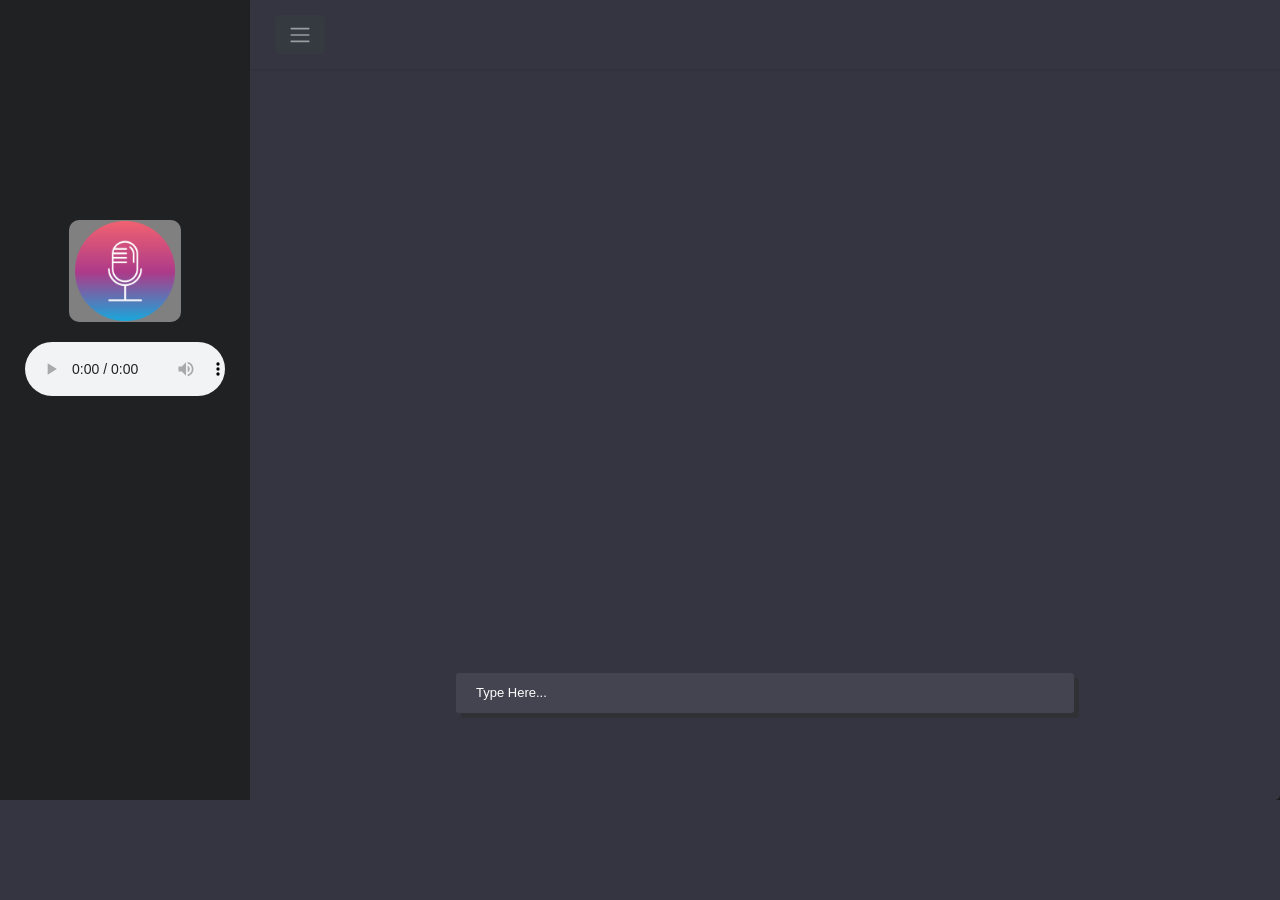
<file: templates/chatbox.html>
<!DOCTYPE html>
<html lang="en">
<head>
    <meta charset="UTF-8">
    <meta http-equiv="X-UA-Compatible" content="IE=edge">
    <meta name="viewport" content="width=device-width, initial-scale=1.0">
    <title>practice CHATBOT</title>
    <script src="https://ajax.googleapis.com/ajax/libs/jquery/3.5.1/jquery.min.js"></script>
    <!-- <link rel="stylesheet" href="../static/style.css"> -->
    <!-- <link rel="stylesheet" href="https://cdn.jsdelivr.net/npm/bootstrap@5.0.2/dist/css/bootstrap.min.css"> -->
    <link rel="stylesheet" href="https://cdnjs.cloudflare.com/ajax/libs/font-awesome/4.7.0/css/font-awesome.min.css">
    <!-- Latest compiled and minified CSS -->
<link rel="stylesheet" href="https://cdn.jsdelivr.net/npm/bootstrap@4.6.2/dist/css/bootstrap.min.css">
<link rel="stylesheet" href="../static/style.css">

<!-- jQuery library -->
<!-- <script src="https://cdn.jsdelivr.net/npm/jquery@3.6.1/dist/jquery.slim.min.js"></script> -->

<!-- Popper JS -->
<script src="https://cdn.jsdelivr.net/npm/popper.js@1.16.1/dist/umd/popper.min.js"></script>

<!-- Latest compiled JavaScript -->
<script src="https://cdn.jsdelivr.net/npm/bootstrap@4.6.2/dist/js/bootstrap.bundle.min.js"></script>
</head>

<body>
<div id="container">
   
<!-- <body background="../static/img/hat.jpg"> -->
   
  <div class="wrapper">
    <!-- Sidebar  -->
    <nav id="sidebar">
        <div class="sidebar-header">
          <center>
   
            <button id="recBtn" onclick="toggleRecording()"><img src="../static/microphone.png"></button>
          <br>
          
          
          <audio id="audioPlayer" controls style="width: 200px;">
            <source id="audioSource" src="" type="audio/mpeg">
            Your browser does not support the audio element.
          </audio>
           </center>
          
    </nav>
    <main>
    <!-- Page Content  -->
    <div id="content">

        <nav class="navbar navbar-expand-lg navbar-dark bg-dark">
            <div class="container-fluid">

                <button type="button" id="sidebarCollapse"  class="btn btn-dark ">
                    <i class="navbar-toggler-icon "></i>
                    <span></span>
                </button>
                

                <div class="collapse navbar-collapse" id="navbarSupportedContent">
                   
                </div>
            </div>
        </nav>
    </div>
        


<header>
  <!-- <img src="https://s3-us-west-2.amazonaws.com/s.cdpn.io/1940306/chat_avatar_01.jpg" alt=""> -->
  <div>
      <!-- <h2 style="color: white;">Chat with  GPT</h2> -->
      <!-- <h3>already  len messages</h3> -->
  </div>
  <!-- <img src="https://s3-us-west-2.amazonaws.com/s.cdpn.io/1940306/ico_star.png" alt=""> -->
  <div style="  margin-top: -29px;">
      <p style="color: rgb(34, 34, 34);z-index: 5;text-align: left;  ">  </p>
      <p style="color: rgb(61, 61, 61);z-index: 5;text-align: left;  ">  </p>
      <!-- <p style="color: rgb(63, 63, 63);z-index: 5;text-align: left;  ">  test</p> -->
  </div>
</header>

<ul id="chat">

  
  <li class="me">
    <div class="msg msg-left" id="chatbox">
      <center>
      <div class="bubble"id = "demos">
        <!-- <p class="bottext">  </p> -->
          
       
      </div>
    </center>
    </div>
  </li>
 
 
  
   </ul>

  <footer>

    <div class="type-area">
      <div  id="userInput">
        <center>
          <!-- <button id="recBtn" onclick="toggleRecording()"><img  class="icon"src="https://img.icons8.com/material-two-tone/24/000000/microphone--v1.png"/></button> -->
          <input type="text" class="typing"  name="msg" id="textInput" placeholder="Type Here...">
          <span class="send">
            
            <!-- <i class="fa fa-paper-plane" id='buttonInput' style="padding-top: 10px;color: green;"></i> -->
          </span>
        </center>
   
    </div>
  </div>
  
  </footer>

</main>
</div>
</div>

  <script>
var i = 0;
// var txt = 'Lorem ipsum typing effect!'; /* The text */
var speed = 50; /* The speed/duration of the effect in milliseconds */





document.getElementById("textInput").onclick = function() {myFunction()};

function myFunction() {
  document.getElementById("textInput").style.borderColor = 'green';
}


        function gotbotresponse(){
            var rawtext = $('#textInput').val();
            var userHtml = '<div class="box1"><img src="https://ps.w.org/user-avatar-reloaded/assets/icon-256x256.png?rev=2540745" id="avatar"><P class = "usertext" id="scroll" ><span>' + rawtext +'</span></p></div>';
              // window.alert(rawtext)
            $('#textInput').val("");
            $('#chatbox  .bubble').append(userHtml);
           
            $.get("/get" , { msg : rawtext }).done(function(data){
                
                var botHtml = '<div class="box2" id="box2"><img src="/static/logo.jpg" id="avatar2"><P class ="bottext" id="scroll2"><span></span>  </p></div>';
                $('#chatbox  .bubble').append(botHtml);

                let names =document.getElementsByClassName('bottext');
                let last = names[names.length-1];
                last.scrollIntoView({block:'start'})
                var i = 0;
                var speed = 30; /* The speed/duration of the effect in milliseconds */
                var x = document.getElementById("demos");
                function typeWriter() {
                  if (i < data.length) {
                    x.querySelector(".box2:nth-last-child(1) .bottext:nth-last-child(1) span").innerHTML += data.charAt(i);
                    i++;
                    setTimeout(typeWriter, speed);
                  }
                }
                typeWriter()
                
                
               
                 
                    
            });
}
        $('#textInput').keypress(function(e){
                if(e.which == 13){
                    
                    gotbotresponse();
                    let names = document.getElementsByClassName('usertext');
                    let last = names[names.length-1];
                    last.scrollIntoView({block:'start'})
                }

            });
            $('#buttonInput').click(function(){
                gotbotresponse();
                

            });
   
    const d = new Date();
    // document.getElementById("demo").innerHTML = d.getHours() +':'+ d.getMinutes() +':'+d.getSeconds();
 
  

  
  var recognition = new webkitSpeechRecognition();
  recognition.continuous = false;
  recognition.interimResults = true;
  var isRecording = false;
  var transcribing = false;
  var transcript = "";
  
  function toggleRecording() {
      if (!isRecording) {
          recognition.start();
          document.getElementById("recBtn").innerHTML = '<img src="../static/mic.png">';
          isRecording = true;
          transcribing = true;
      } else {
          recognition.stop();
          document.getElementById("recBtn").innerHTML = '<img src="../static/microphone.png">';
          isRecording = false;
      }
  }
  
  function playAudio(audioFile) {
      var audioPlayer = document.getElementById("audioPlayer");
      var audioSource = document.getElementById("audioSource");
      audioSource.src = audioFile;
      audioPlayer.load();
      audioPlayer.play();
  }
  
  recognition.onresult = function(event) {
      if (event.results[event.results.length-1].isFinal) {
          transcript = event.results[event.results.length-1][0].transcript;
      }
  };
  
  recognition.onend = function() {
      if(transcribing){
          console.log(transcript);
          // Send transcript to Flask backend
          fetch('https://trstd.knovatek.ca/transcript', {
              method: 'POST',
              body: JSON.stringify({'transcript': transcript}),
              headers: {
                  'Content-Type': 'application/json'
              }
          })
          .then(response => response.json())
          .then(data => playAudio('/audio/'+data.audio_file+'?t='+new Date().getTime()))
  
  
      }
      transcribing = false;
      transcript = "";
  };
  $(document).ready(function () {
          $('#sidebarCollapse').on('click', function () {
              $('#sidebar').toggleClass('active');
          });
      });
  </script>
  </body>
</html>
</file>
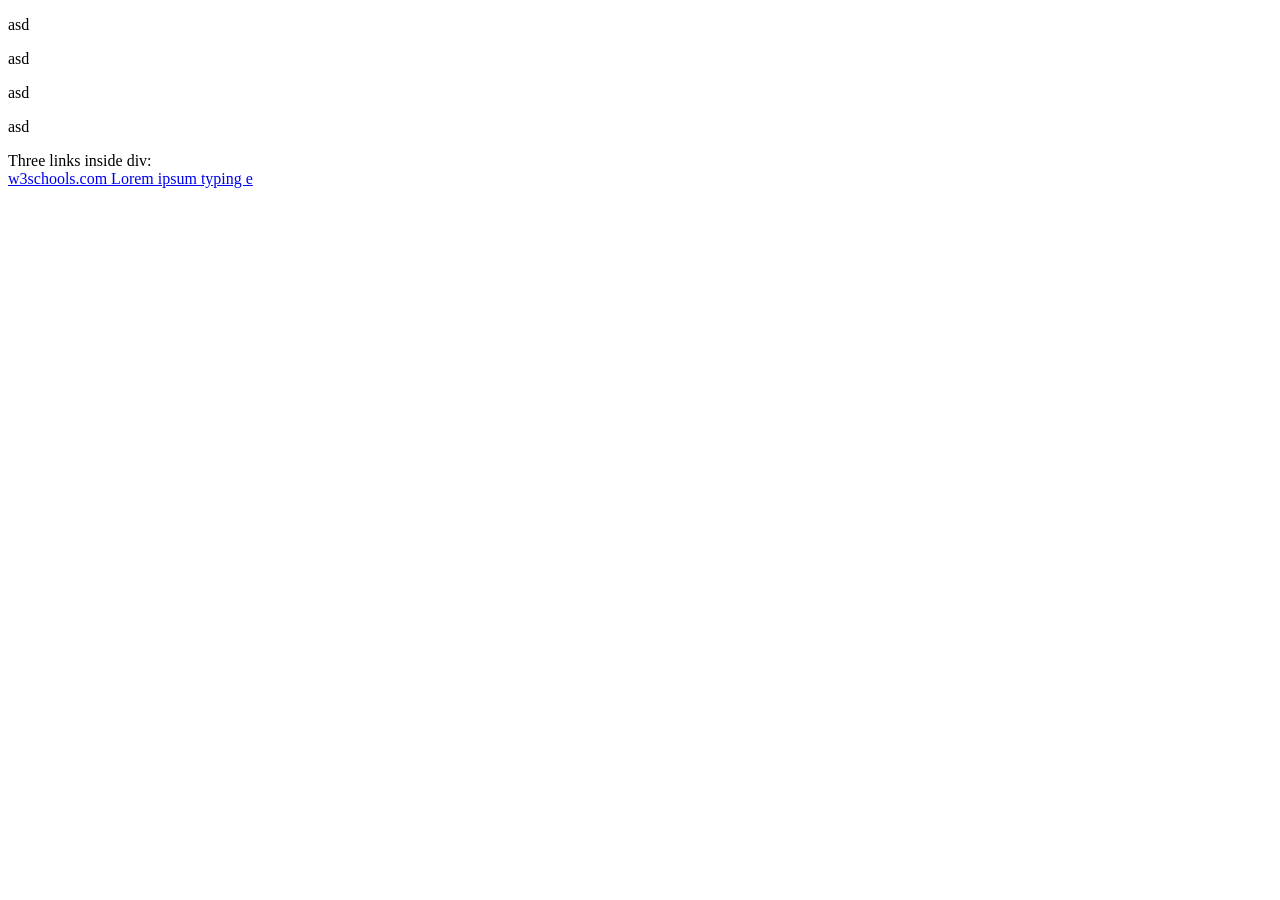
<file: templates/home.html>
<!DOCTYPE html>
<html lang="en">
<head>
  <meta charset="UTF-8">
  <meta http-equiv="X-UA-Compatible" content="IE=edge">
  <meta name="viewport" content="width=device-width, initial-scale=1.0">
  <title>Document</title>
</head>
<body>
  <p id="b" >asd</p>
  <p id="b" >asd</p>
  <p id="b" >asd</p>
  <p id="b" >asd</p>
  <div id="myDIV">
    Three links inside div:
    <div id="box2">
    <a href="https://www.w3schools.com" class="an">w3schools.com <span></span></a>
    <!-- <a href="http://www.disney.com" target="_blank" class="an">disney.com</a>
    <a href="http://www.wikipedia.org" target="_top" class="an">wikipedia.org</a> -->
  </div>
</div>
  <script>
var a = 0

var mytxt = "scroll"
var total = a.toString() + mytxt
// window.alert(total)
var i = 0;
var txt = 'Lorem ipsum typing effect!'; /* The text */
var speed = 50; /* The speed/duration of the effect in milliseconds */
var x = document.getElementById("myDIV");

function typeWriter() {
  if (i < txt.length) {
    x.querySelector("#box2 .an:nth-last-child(1) span").innerHTML += txt.charAt(i);
    
    i++;
    setTimeout(typeWriter, speed);
    var a =+ 1
    
    

  }
}
// window.alert(total)
typeWriter()
  </script>
</body>
</html>
</file>
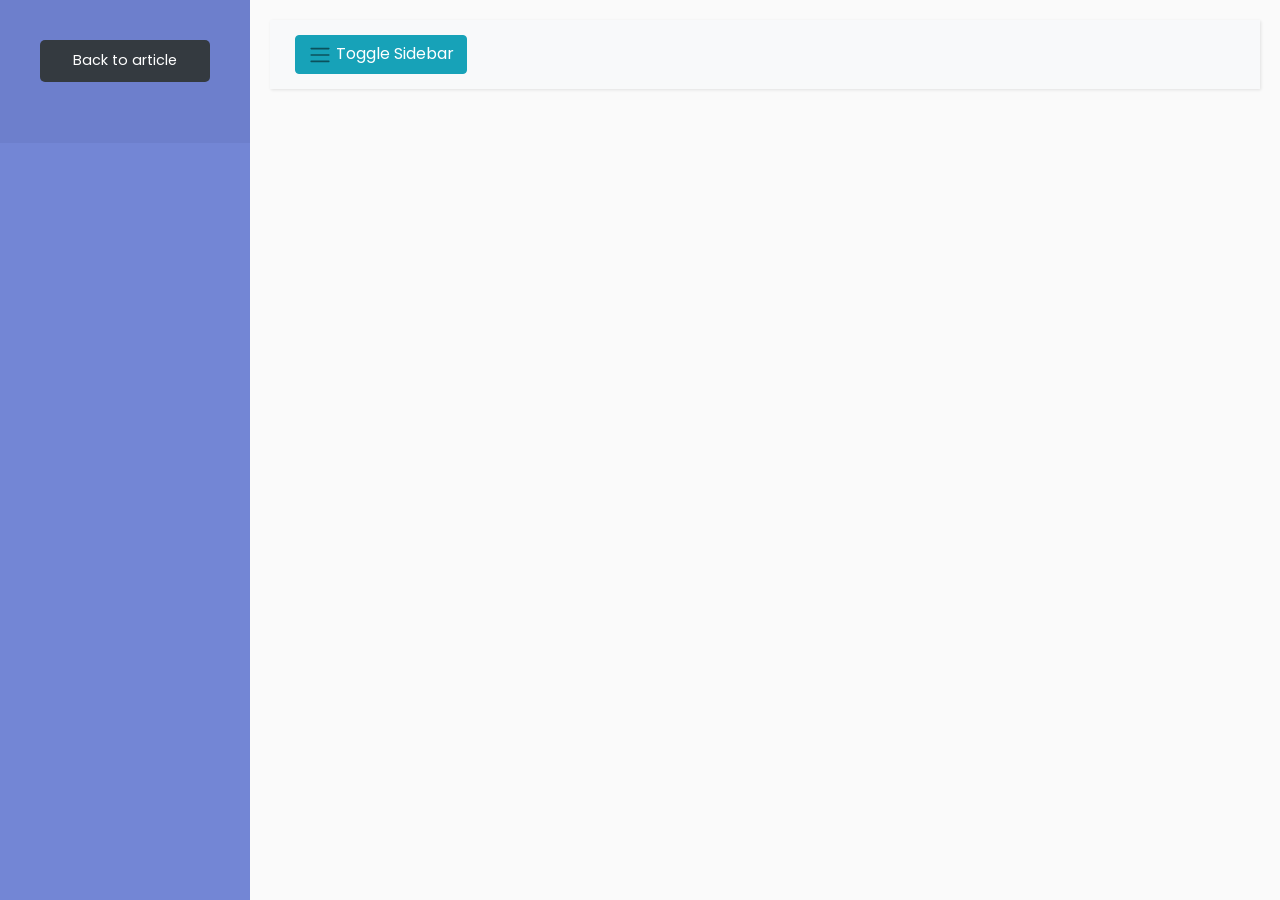
<file: templates/sidebar.html>
<!DOCTYPE html>
<html lang="en">
<head>
    <meta charset="UTF-8">
    <meta http-equiv="X-UA-Compatible" content="IE=edge">
    <meta name="viewport" content="width=device-width, initial-scale=1.0">
    <title>Document</title>
    <!-- Latest compiled and minified CSS -->
<!-- Latest compiled and minified CSS -->
<link rel="stylesheet" href="https://cdn.jsdelivr.net/npm/bootstrap@4.6.2/dist/css/bootstrap.min.css">

<!-- jQuery library -->
<script src="https://cdn.jsdelivr.net/npm/jquery@3.6.1/dist/jquery.slim.min.js"></script>

<!-- Popper JS -->
<script src="https://cdn.jsdelivr.net/npm/popper.js@1.16.1/dist/umd/popper.min.js"></script>

<!-- Latest compiled JavaScript -->
<script src="https://cdn.jsdelivr.net/npm/bootstrap@4.6.2/dist/js/bootstrap.bundle.min.js"></script>
</head>
<body>
    <div class="wrapper">
        <!-- Sidebar  -->
        <nav id="sidebar">
            <div class="sidebar-header">
                <ul class="list-unstyled CTAs">
                
                    <li>
                        <a href="https://bootstrapious.com/p/bootstrap-sidebar" class="button btn-dark">Back to article</a>
                    </li>
                </ul>
            </div>

           
            
          
        </nav>

        <!-- Page Content  -->
        <div id="content">

            <nav class="navbar navbar-expand-lg navbar-light bg-light">
                <div class="container-fluid">

                    <button type="button" id="sidebarCollapse"  class="btn btn-info ">
                        <i class="navbar-toggler-icon "></i>
                        <span>Toggle Sidebar</span>
                    </button>
                    

                    <div class="collapse navbar-collapse" id="navbarSupportedContent">
                       
                    </div>
                </div>
            </nav>

            </div>
    </div>
</body>
<style>
    /*
    DEMO STYLE
*/

@import "https://fonts.googleapis.com/css?family=Poppins:300,400,500,600,700";
body {
    font-family: 'Poppins', sans-serif;
    background: #fafafa;
}

p {
    font-family: 'Poppins', sans-serif;
    font-size: 1.1em;
    font-weight: 300;
    line-height: 1.7em;
    color: #999;
}

a,
a:hover,
a:focus {
    color: inherit;
    text-decoration: none;
    transition: all 0.3s;
}

.navbar {
    padding: 15px 10px;
    background: #fff;
    border: none;
    border-radius: 0;
    margin-bottom: 40px;
    box-shadow: 1px 1px 3px rgba(0, 0, 0, 0.1);
}

.navbar-btn {
    box-shadow: none;
    outline: none !important;
    border: none;
}

.line {
    width: 100%;
    height: 1px;
    border-bottom: 1px dashed #ddd;
    margin: 40px 0;
}

/* ---------------------------------------------------
    SIDEBAR STYLE
----------------------------------------------------- */

.wrapper {
    display: flex;
    width: 100%;
    align-items: stretch;
}

#sidebar {
    min-width: 250px;
    max-width: 250px;
    background: #7386D5;
    color: #fff;
    transition: all 0.3s;
}

#sidebar.active {
    margin-left: -250px;
}

#sidebar .sidebar-header {
    padding: 20px;
    background: #6d7fcc;
}

#sidebar ul.components {
    padding: 20px 0;
    border-bottom: 1px solid #47748b;
}

#sidebar ul p {
    color: #fff;
    padding: 10px;
}

#sidebar ul li a {
    padding: 10px;
    font-size: 1.1em;
    display: block;
}

#sidebar ul li a:hover {
    color: #7386D5;
    background: #fff;
}

#sidebar ul li.active>a,
a[aria-expanded="true"] {
    color: #fff;
    background: #6d7fcc;
}

a[data-toggle="collapse"] {
    position: relative;
}

.dropdown-toggle::after {
    display: block;
    position: absolute;
    top: 50%;
    right: 20px;
    transform: translateY(-50%);
}

ul ul a {
    font-size: 0.9em !important;
    padding-left: 30px !important;
    background: #6d7fcc;
}

ul.CTAs {
    padding: 20px;
}

ul.CTAs a {
    text-align: center;
    font-size: 0.9em !important;
    display: block;
    border-radius: 5px;
    margin-bottom: 5px;
}

a.download {
    background: #fff;
    color: #7386D5;
}

a.article,
a.article:hover {
    background: #6d7fcc !important;
    color: #fff !important;
}

/* ---------------------------------------------------
    CONTENT STYLE
----------------------------------------------------- */

#content {
    width: 100%;
    padding: 20px;
    min-height: 100vh;
    transition: all 0.3s;
}

/* ---------------------------------------------------
    MEDIAQUERIES
----------------------------------------------------- */

@media (max-width: 768px) {
    #sidebar {
        margin-left: -250px;
    }
    #sidebar.active {
        margin-left: 0;
    }
    #sidebarCollapse span {
        display: none;
    }
}
</style>
<script>
    $(document).ready(function () {
            $('#sidebarCollapse').on('click', function () {
                $('#sidebar').toggleClass('active');
            });
        });
</script>
</html>
</file>
<file: static/style.css>
body{
    background-image: linear-gradient(45deg,rgb(3, 1, 2),rgb(33, 33, 33),rgb(3, 1, 2));
    background-repeat: no-repeat;
    background-size: cover;
    /* margin: 20%; */
}

#recBtn{
    background-color: rgba(0, 0, 0, 0.058);
    border: none;
    margin-bottom: 20px;
    border-radius: 50px;
    margin-top: 200px;

    

}
#recBtn img{
    height: 100px;

}
h2{
    color: white;
}
*{
    box-sizing:border-box;
    }
    body{
    background-color:#343541;
    font-family:Arial;
    }
    #recBtn{
      background-color: gray;
      border: none;
      border-radius: 10px;
    }
    .icon {
    
      color: red;
      background-color: gray;
    }
    #container{
    
    height:800px;
    background:#343541;
    
    font-size:0;
    border-radius:5px;
    /* overflow:hidden; */
    }
    .bg-dark {
        background-color: #343541!important;
    }
    main{
    
    height:800px;
    display:inline-block;
    font-size:15px;
    vertical-align:top;
    
    width: -webkit-fill-available;
    }
    
    
    .box1 {
        background-color: #444654;
        padding: 20px;
        padding-left: 20%;
        padding-right: 20%;
    }
    .box2 {
        /* background-color: gray; */
        padding: 20px;
        padding-left: 20%;
        padding-right: 20%;
    }
    
    
    
    
    
    main header > *{
    display:inline-block;
    vertical-align:top;
    }
    
    
    #chat{
    padding-left:0;
    margin:0;
    list-style-type:none;
    overflow:auto;
    /* overflow: hidden; */
    height:550px;
    /* border-top:2px solid #fff;
    border-bottom:2px solid #fff; */
    }
    
    #chat h3{
    color:#bbb;
    }
    /* #chat .entete{
    margin-bottom:5px;
    } */
    /* #chat .message{
    padding:20px;
    color:#fff;
    line-height:25px;
    max-width:90%;
    display:inline-block;
    text-align:left;
    border-radius:5px;
    } */
    
    div#demos p {
        text-align: left;
    }
    /* #chat .me{
    text-align:left;
    } */
    /* #chat .you .message{ */
    /* background-color:#58b666;
    } */
    /* #chat .me .message{
    background-color:#6fbced;
    } */
    /* #chat .triangle{
    width: 0;
    height: 0;
    border-style: solid;
    border-width: 0 10px 10px 10px;
    } */
    /* #chat .you .triangle{
      border-color: transparent transparent #58b666 transparent;
      margin-left:15px; */
    /* } */
    /* #chat .me .triangle{
      border-color: transparent transparent #6fbced transparent;
      margin-left:650px;
    } */
    
    /* main footer{
    height:155px;
    padding:20px 30px 10px 20px;
    } */
    main footer input{
    resize:none;
    border:none;
    display:inline-flexbox;
    width:60%;
    height:30px;
    border-radius:3px;
    padding:20px;
    font-size:13px;
    background-color: #434450;
    color: white;
    box-shadow: #2f2f31ab 5px 5px 0px 0px;
    margin-top: -300px;
    }
    main footer input::placeholder{
    color:rgb(255, 253, 253);
    }
    
    #chat-bot .type-area span.send {
        position: absolute;
        /* right: 14px; */
        top: 9px;
        cursor: pointer;
        font-size: 18px;
    }
    .fa {
        display: inline-block;
        font: normal normal normal 14px/1 FontAwesome;
        font-size: inherit;
        text-rendering: auto;
        -webkit-font-smoothing: antialiased;
        -moz-osx-font-smoothing: grayscale;
    }
    /* main footer img{
    height:30px;
    cursor:pointer;
    } */
    /* main footer a{
    text-decoration:none;
    text-transform:uppercase;
    font-weight:bold;
    color:#6fbced;
    vertical-align:top;
    margin-left:333px;
    margin-top:5px;
    display:inline-block;
    } */
    
    
    .bottext{
        /* background-color: gray; */
        color: white;
    
        /* width: 300px; */
        max-height: fit-content;
        padding: 20px 20px 20px 20px;
         /*padding: 15px 20px 15px 20px; */
        /* border-radius: 30px 30px 0px 30px; */
        /* max-width: 300px;
        margin-right: 0; */
    
    
    }
    .bottext span{
      margin-left: 20px;
    }
    .usertext{
        /* background-color: gray; */
        color: white;
        /* width: 150px;   */
        /* padding: 15px 20px 20px 20px; */
        /* border-radius: 0px 30px 30px 30px; */
        max-height: fit-content;
        /* max-width: fit-content; */
        /* margin-left: 30px; */
        line-height: 3;
    
        /* margin-left: 0px;  */
        align-self: flex-end;
    
    }
    .usertext span{
      color: white;
      margin-left: 20px;
      max-width: 400px;
    }
    #chat-bot .msg {
        margin-bottom: 15px;
        display: flex;
        flex-direction: column;
        font-size: 12px;
        color: #7c8089;
    }
    #avatar{
      height: 50px;
      width: 50px;
      border-radius: 2px;
      padding-right: 0;
      /* margin-right: 190px; */
      float: left;
      margin-right: 20px;
    /* margin-bottom: -70px; */
    
    }
    #avatar2{
      height: 50px;
      width: 50px;
      border-radius: 5px;
      padding-right: 0;
      float: left;
      margin-right: 20px;
    /* margin-bottom: -70px;  */
    
    }
    i#buttonInput {
        
        display: inline-block;
        float:  right;
        margin-top: -70px;
        font-size: 35px;
    }
    @import "https://fonts.googleapis.com/css?family=Poppins:300,400,500,600,700";
    /* body {
      font-family: 'Poppins', sans-serif;
      background: #fafafa;
    } */
    
    
    a:hover,
    a:focus {
      color: inherit;
      text-decoration: none;
      transition: all 0.3s;
    }
    
    .navbar {
      padding: 15px 10px;
      background: #fff;
      border: none;
      border-radius: 0;
      margin-bottom: 40px;
      box-shadow: 1px 1px 3px rgba(0, 0, 0, 0.1);
    }
    
    .navbar-btn {
      box-shadow: none;
      outline: none !important;
      border: none;
    }
    
    .line {
      width: 100%;
      height: 1px;
      border-bottom: 1px dashed #ddd;
      margin: 40px 0;
    }
    
    /* ---------------------------------------------------
      SIDEBAR STYLE
    ----------------------------------------------------- */
    
    .wrapper {
      display: flex;
      width: 100%;
      align-items: stretch;
    }
    
    #sidebar {
      min-width: 250px;
      max-width: 250px;
      background: #202123;
      color: #fff;
      transition: all 0.3s;
    }
    
    #sidebar.active {
      margin-left: -250px;
    }
    
    #sidebar .sidebar-header {
      padding: 20px;
      background: #202123;
    }
    
    #sidebar ul.components {
      padding: 20px 0;
      border-bottom: 1px solid #47748b;
    }
    
    #sidebar ul p {
      color: #fff;
      padding: 10px;
    }
    
    #sidebar ul li a {
      padding: 10px;
      font-size: 1.1em;
      display: block;
    }
    
    #sidebar ul li a:hover {
      color: #7386D5;
      background: #fff;
    }
    
    #sidebar ul li.active>a,
    a[aria-expanded="true"] {
      color: #fff;
      background: #6d7fcc;
    }
    
    a[data-toggle="collapse"] {
      position: relative;
    }
    
    .dropdown-toggle::after {
      display: block;
      position: absolute;
      top: 50%;
      right: 20px;
      transform: translateY(-50%);
    }
    
    ul ul a {
      font-size: 0.9em !important;
      padding-left: 30px !important;
      background: #6d7fcc;
    }
    
    ul.CTAs {
      padding: 20px;
    }
    
    ul.CTAs a {
      text-align: center;
      font-size: 0.9em !important;
      display: block;
      border-radius: 5px;
      margin-bottom: 5px;
    }
    
    a.download {
      background: #fff;
      color: #7386D5;
    }
    
    a.article,
    a.article:hover {
      background: #6d7fcc !important;
      color: #fff !important;
    }
    
    
    /* ---------------------------------------------------
      CONTENT STYLE
    ----------------------------------------------------- */
    
    /* #content {
      width: 100%;
      padding: 20px;
      min-height: 100vh;
      transition: all 0.3s;
    } */
    
    /* ---------------------------------------------------
      MEDIAQUERIES
    ----------------------------------------------------- */
    
    @media (max-width: 768px) {
      #sidebar {
          margin-left: -250px;
      }
      #sidebar.active {
          margin-left: 0;
      }
      #sidebarCollapse span {
          display: none;
      }
    }
</file>
